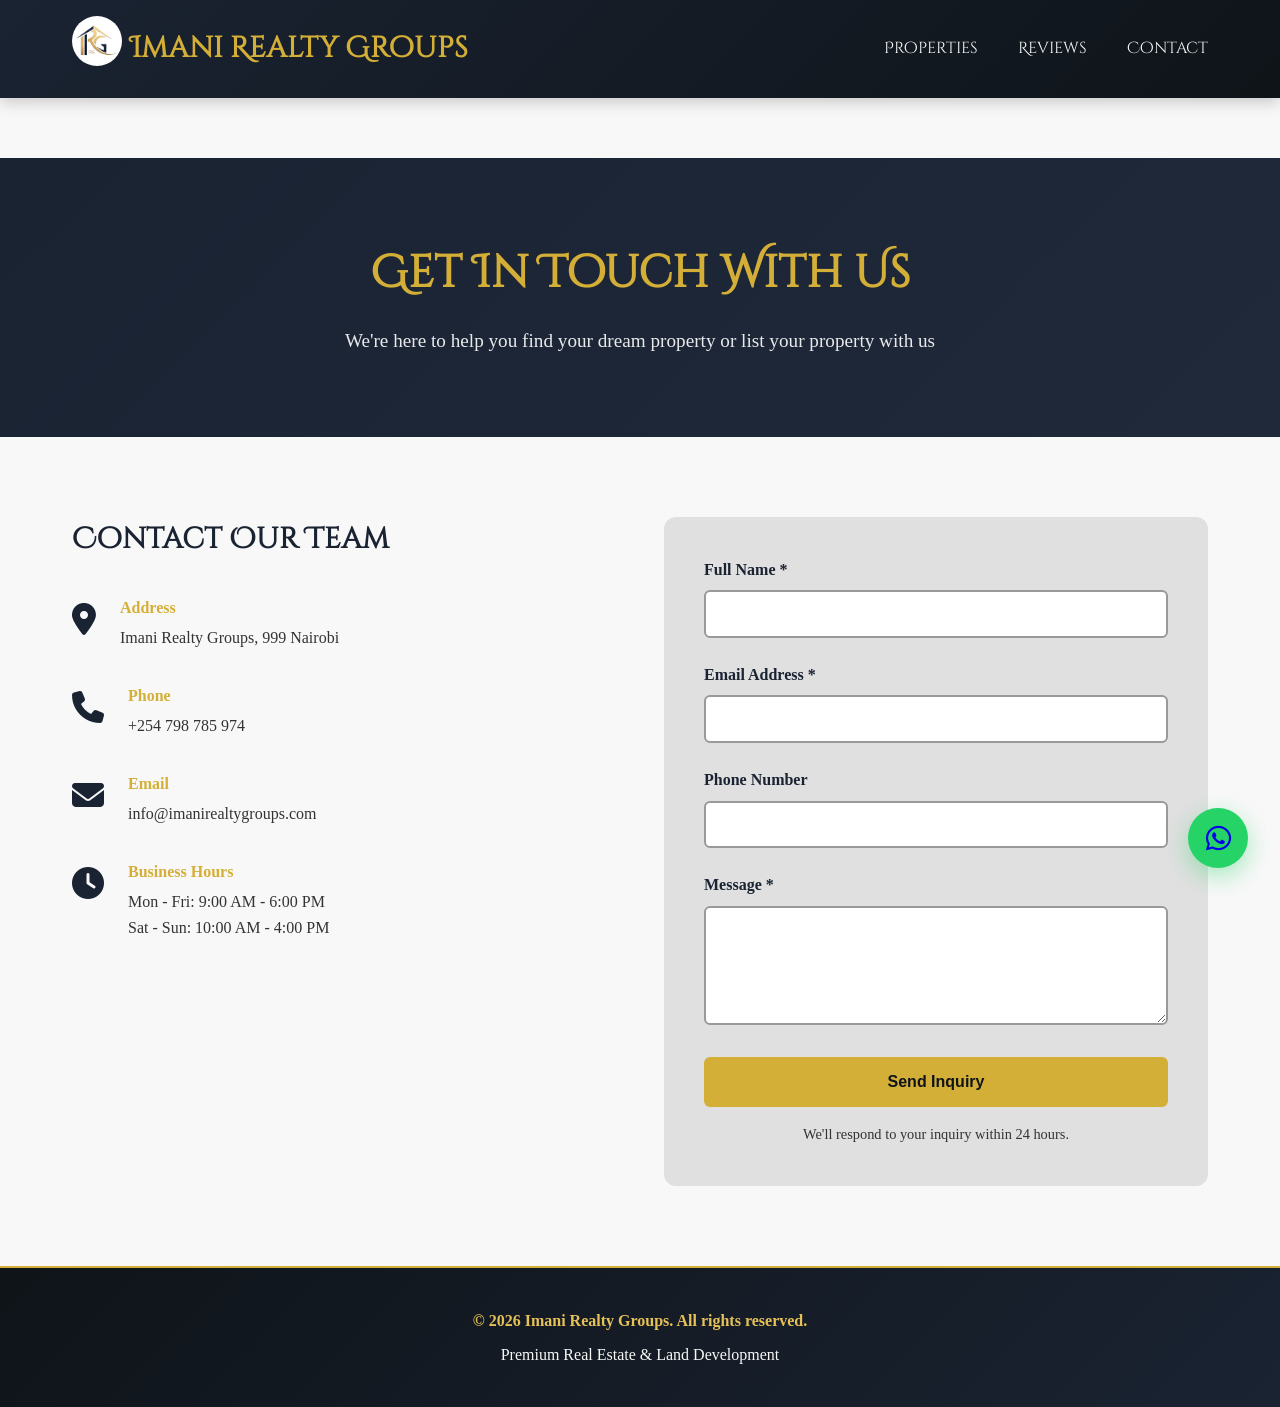
<file: contact.html>
<!DOCTYPE html>
<html lang="en">
<head>
    <meta charset="UTF-8">
    <meta name="viewport" content="width=device-width, initial-scale=1.0">
    <title>Contact Us - IRG</title>
    <link rel="stylesheet" href="styles.css">
    <link rel="stylesheet" href="contact-styles.css">
    <link rel="stylesheet" href="https://cdnjs.cloudflare.com/ajax/libs/font-awesome/6.5.2/css/all.min.css">
</head>
<body>
    <!-- Navigation -->
    <nav class="navbar">
        <div class="nav-container">
            <a href="index.html" class="nav-logo">
                <span class="logo-icon"><img src="Assets/IRG-icon.png" alt="" srcset=""></span>
                Imani Realty Groups
            </a>
            <div class="nav-menu">
                <a href="index.html#properties" class="nav-link">Properties</a>
                <a href="index.html#testimonials" class="nav-link">Reviews</a>
                <a href="contact.html" class="nav-link active">Contact</a>
            </div>
            <div class="hamburger">
                <span></span>
                <span></span>
                <span></span>
            </div>
        </div>
    </nav>

    <!-- Contact Hero -->
    <section class="contact-hero">
        <div class="contact-hero-content">
            <h1>Get In Touch With Us</h1>
            <p>We're here to help you find your dream property or list your property with us</p>
        </div>
    </section>

    <!-- Contact Section -->
    <section class="contact-section">
        <div class="contact-container">
            <div class="contact-info">
                <h3>Contact Our Team</h3>
                <div class="info-item">
                    <span class="info-icon">
                        <i class="fa-solid fa-map-marker-alt"></i>
                    </span>
                    <div>
                        <p class="info-label">Address</p>
                        <p class="info-value">Imani Realty Groups, 999 Nairobi</p>
                    </div>
                </div>
                <div class="info-item">
                    <span class="info-icon">
                        <i class="fas fa-phone"></i>
                    </span>
                    <div>
                        <p class="info-label">Phone</p>
                        <p class="info-value">+254 798 785 974</p>
                    </div>
                </div>
                <div class="info-item">
                    <span class="info-icon">
                        <i class="fas fa-envelope"></i>
                    </span>
                    <div>
                        <p class="info-label">Email</p>
                        <p class="info-value">info@imanirealtygroups.com</p>
                    </div>
                </div>
                <div class="info-item">
                    <span class="info-icon">
                        <i class="fas fa-clock"></i>
                    </span>
                    <div>
                        <p class="info-label">Business Hours</p>
                        <p class="info-value">Mon - Fri: 9:00 AM - 6:00 PM<br>Sat - Sun: 10:00 AM - 4:00 PM</p>
                    </div>
                </div>
            </div>

            <form class="contact-form" id="contactForm">
                <div class="form-group">
                    <label for="name">Full Name *</label>
                    <input type="text" id="name" name="name" required>
                </div>
                <div class="form-group">
                    <label for="email">Email Address *</label>
                    <input type="email" id="email" name="email" required>
                </div>
                <div class="form-group">
                    <label for="phone">Phone Number</label>
                    <input type="tel" id="phone" name="phone">
                </div>
                <div class="form-group full-width">
                    <label for="message">Message *</label>
                    <textarea id="message" name="message" rows="5" required></textarea>
                </div>
                <button type="submit" class="submit-button">Send Inquiry</button>
                <p class="form-note">We'll respond to your inquiry within 24 hours.</p>
            </form>
        </div>
    </section>

    <!-- Footer -->
    <footer class="footer">
        <p>&copy; 2026 Imani Realty Groups. All rights reserved.</p>
        <p>Premium Real Estate & Land Development</p>
    </footer>

    <!-- Floating WhatsApp Chat Bubble -->
    <a href="https://wa.me/1234567890?text=Hello%20I%20am%20interested%20in%20your%20properties" target="_blank" class="whatsapp-bubble" title="Chat with us on WhatsApp">
        <span class="whatsapp-icon">
            <i class="fab fa-whatsapp"></i>
        </span>
    </a>

    <!-- Web3Forms Configuration -->
    <script>
        window.WEB3FORMS_ACCESS_KEY = 'b8bfc36e-d104-4d18-920c-d97e9a615144';
    </script>

    <script src="contact-script.js"></script>
</body>
</html>
</file>
<file: styles.css>
@font-face {
    font-family: 'Cinzel Decorative';
    src: url('./Assets/fonts/Cinzel_Decorative/CinzelDecorative-Regular.ttf') format('truetype');
}
:root {
    --primary-navy: #1a2332;
    --dark-navy: #0f1419;
    --gold: #d4af37;
    --light-gold: #e5c158;
    --white: #f8f8f8;
    --gray-light: #e0e0e0;
    --gray-medium: #999999;
    --gray-dark: #333333;
    --accent-navy: #2a3a52;
    --transition-smooth: all 0.4s cubic-bezier(0.25, 0.46, 0.45, 0.94);
}



* {
    margin: 0;
    padding: 0;
    box-sizing: border-box;
}

html {
    scroll-behavior: smooth;
}

body {
    font-family: 'Georgia', serif;
    background-color: var(--white);
    color: var(--primary-navy);
    line-height: 1.6;
    overflow-x: hidden;
}

h1, h2, h3, h4 {
    font-family: 'Cinzel Decorative', serif;
}

/* ============================================
   ANIMATIONS & KEYFRAMES
   ============================================ */

@keyframes fadeIn {
    from {
        opacity: 0;
    }
    to {
        opacity: 1;
    }
}

@keyframes slideInUp {
    from {
        opacity: 0;
        transform: translateY(30px);
    }
    to {
        opacity: 1;
        transform: translateY(0);
    }
}

@keyframes slideInLeft {
    from {
        opacity: 0;
        transform: translateX(-30px);
    }
    to {
        opacity: 1;
        transform: translateX(0);
    }
}

@keyframes slideInRight {
    from {
        opacity: 0;
        transform: translateX(30px);
    }
    to {
        opacity: 1;
        transform: translateX(0);
    }
}

@keyframes zoomIn {
    from {
        opacity: 0;
        transform: scale(0.95);
    }
    to {
        opacity: 1;
        transform: scale(1);
    }
}

@keyframes parallaxShift {
    0% {
        background-position: 0 0;
    }
    100% {
        background-position: 0 -50px;
    }
}

@keyframes gradientShift {
    0%, 100% {
        opacity: 0.8;
    }
    50% {
        opacity: 1;
    }
}

@keyframes pulse {
    0%, 100% {
        opacity: 1;
    }
    50% {
        opacity: 0.8;
    }
}

@keyframes bounce {
    0%, 100% {
        transform: translateY(0);
    }
    50% {
        transform: translateY(-8px);
    }
}

.fade-in {
    animation: fadeIn 0.6s ease-out;
}

.slide-in-up {
    animation: slideInUp 0.7s ease-out;
}

.scroll-animate {
    opacity: 0;
    transform: translateY(30px);
    animation: slideInUp 0.8s ease-out forwards;
}

/* ============================================
   NAVIGATION
   ============================================ */

.navbar {
    background: linear-gradient(135deg, var(--primary-navy) 0%, var(--dark-navy) 100%);
    padding: 1rem 0;
    position: sticky;
    top: 0;
    z-index: 1000;
    box-shadow: 0 4px 15px rgba(0, 0, 0, 0.2);
}

.nav-container {
    max-width: 1200px;
    margin: 0 auto;
    padding: 0 2rem;
    display: flex;
    justify-content: space-between;
    align-items: center;
}

.nav-logo {
    font-size: 1.8rem;
    font-family: 'Cinzel Decorative', serif;
    font-weight: bold;
    color: var(--gold);
    display: flex;
    align-items: center;
    gap: 0.5rem;
    animation: slideInLeft 0.8s ease-out;
}

.logo-icon {
    font-size: 2rem;
}

.logo-icon img {
    width: 50px;
    height: 50px;
    border-radius: 50%;

}

.nav-menu {
    display: flex;
    list-style: none;
    gap: 2.5rem;
}

.nav-link {
    color: var(--white);
    text-decoration: none;
    font-size: 1rem;
    font-weight: 500;
    font-family: 'Cinzel Decorative', serif;
    position: relative;
    transition: color 0.3s ease;
}

.nav-link::after {
    content: '';
    position: absolute;
    bottom: -5px;
    left: 0;
    width: 0;
    height: 2px;
    background: var(--gold);
    transition: width 0.4s ease;
}

.nav-link:hover {
    color: var(--gold);
}

.nav-link:hover::after {
    width: 100%;
}

.hamburger {
    display: none;
    flex-direction: column;
    cursor: pointer;
}

.hamburger span {
    width: 25px;
    height: 3px;
    background: var(--gold);
    margin: 5px 0;
    transition: 0.3s;
    border-radius: 2px;
}

/* ============================================
   HERO SECTION
   ============================================ */

.hero {
    background: linear-gradient(135deg, var(--primary-navy) 0%, var(--accent-navy) 100%);
    color: var(--white);
    padding: 8rem 2rem;
    text-align: center;
    min-height: 500px;
    display: flex;
    align-items: center;
    justify-content: center;
    position: relative;
    overflow: hidden;
}

.hero-content img {
    top: 0;
}

.hero::before {
    content: '';
    position: absolute;
    top: 0;
    left: 0;
    right: 0;
    bottom: 0;
    background: url('data:image/svg+xml,<svg xmlns="http://www.w3.org/2000/svg" viewBox="0 0 1200 600"><defs><pattern id="grid" width="40" height="40" patternUnits="userSpaceOnUse"><path d="M 40 0 L 0 0 0 40" fill="none" stroke="rgba(212,175,55,0.1)" stroke-width="1"/></pattern></defs><rect width="1200" height="600" fill="%231a2332"/><rect width="1200" height="600" fill="url(%23grid)"/></svg>');
    animation: parallaxShift 20s linear infinite;
}

.hero-content {
    position: relative;
    z-index: 2;
    animation: fadeIn 1s ease-out;
}

.hero-title {
    font-size: 3.5rem;
    font-weight: bold;
    margin-bottom: 1rem;
    color: var(--gold);
    text-shadow: 2px 2px 8px rgba(0, 0, 0, 0.3);
    animation: slideInUp 0.8s ease-out;
}

.hero-subtitle {
    font-size: 1.5rem;
    color: var(--light-gold);
    margin-bottom: 2rem;
    animation: slideInUp 1s ease-out;
}

.cta-button {
    display: inline-block;
    background: var(--gold);
    color: var(--dark-navy);
    padding: 1rem 2.5rem;
    font-size: 1.1rem;
    font-weight: bold;
    border-radius: 50px;
    text-decoration: none;
    transition: var(--transition-smooth);
    box-shadow: 0 8px 20px rgba(212, 175, 55, 0.3);
    animation: zoomIn 1.2s ease-out;
}

.cta-button:hover {
    background: var(--light-gold);
    transform: translateY(-3px);
    box-shadow: 0 12px 30px rgba(212, 175, 55, 0.5);
}

/* ============================================
   PROPERTIES SECTION
   ============================================ */

.properties-section {
    max-width: 1200px;
    margin: 5rem auto;
    padding: 0 2rem;
}

.section-title {
    text-align: center;
    font-size: 2.5rem;
    color: var(--primary-navy);
    margin-bottom: 3rem;
    position: relative;
    animation: slideInUp 0.8s ease-out;
}

.section-title::after {
    content: '';
    display: block;
    width: 100px;
    height: 4px;
    background: var(--gold);
    margin: 1rem auto 0;
    border-radius: 2px;
    animation: slideInUp 0.8s ease-out 0.2s backwards;
}

.properties-container {
    display: grid;
    grid-template-columns: 1fr;
    gap: 4rem;
}

.property-card {
    background: var(--white);
    border-radius: 12px;
    overflow: hidden;
    box-shadow: 0 8px 30px rgba(0, 0, 0, 0.1);
    transition: var(--transition-smooth);
    animation: slideInUp 0.8s ease-out;
}

.property-card:hover {
    transform: translateY(-8px);
    box-shadow: 0 15px 40px rgba(212, 175, 55, 0.2);
}

.property-header {
    background: linear-gradient(135deg, var(--primary-navy) 0%, var(--accent-navy) 100%);
    color: var(--white);
    padding: 2rem;
    display: flex;
    justify-content: space-between;
    align-items: center;
    gap: 1rem;
}

.property-header h3 {
    font-size: 1.8rem;
    color: var(--gold);
}

.price {
    font-size: 1.8rem;
    font-weight: bold;
    color: var(--light-gold);
    background: rgba(212, 175, 55, 0.1);
    padding: 0.5rem 1rem;
    border-radius: 8px;
    white-space: nowrap;
}

/* ============================================
   IMAGE CAROUSEL
   ============================================ */

.image-carousel {
    position: relative;
    width: 100%;
    height: 400px;
    overflow: hidden;
    background: var(--gray-light);
    border-radius: 8px;
    margin: 2rem;
    margin-bottom: 0;
}

.carousel-track {
    display: flex;
    height: 100%;
    transition: transform 0.6s cubic-bezier(0.25, 0.46, 0.45, 0.94);
}

.carousel-image {
    width: 100%;
    height: 100%;
    object-fit: cover;
    flex-shrink: 0;
    animation: zoomIn 0.8s ease-out;
}

.carousel-btn {
    position: absolute;
    top: 50%;
    transform: translateY(-50%);
    background: rgba(212, 175, 55, 0.9);
    color: var(--dark-navy);
    border: none;
    width: 50px;
    height: 50px;
    border-radius: 50%;
    font-size: 1.5rem;
    cursor: pointer;
    transition: var(--transition-smooth);
    z-index: 10;
    display: flex;
    align-items: center;
    justify-content: center;
    font-weight: bold;
}

.carousel-btn:hover {
    background: var(--light-gold);
    transform: translateY(-50%) scale(1.1);
}

.carousel-btn.prev {
    left: 1rem;
}

.carousel-btn.next {
    right: 3rem;
}

.carousel-dots {
    position: absolute;
    bottom: 1rem;
    left: 50%;
    transform: translateX(-50%);
    display: flex;
    gap: 0.5rem;
    z-index: 10;
}

.dot {
    width: 12px;
    height: 12px;
    border-radius: 50%;
    background: rgba(255, 255, 255, 0.5);
    cursor: pointer;
    transition: var(--transition-smooth);
}

.dot.active {
    background: var(--gold);
    transform: scale(1.3);
}

.dot:hover {
    background: var(--light-gold);
}

/* ============================================
   LIGHTBOX GALLERY
   ============================================ */

.lightbox-gallery {
    padding: 0 2rem;
    margin: 1.5rem 0;
}

.lightbox-btn {
    background: var(--gold);
    color: var(--dark-navy);
    border: none;
    padding: 0.8rem 1.5rem;
    border-radius: 6px;
    cursor: pointer;
    font-weight: bold;
    transition: var(--transition-smooth);
    font-size: 0.95rem;
}

.lightbox-btn:hover {
    background: var(--light-gold);
    transform: scale(1.05);
    box-shadow: 0 4px 12px rgba(212, 175, 55, 0.3);
}

.lightbox {
    position: fixed;
    top: 0;
    left: 0;
    max-height: fit-content;
    width: 100%;
    background: rgba(0, 0, 0, 0.95);
    z-index: 2000;
    display: flex;
    align-items: flex-start;
    justify-content: center;
    animation: fadeIn 0.3s ease-out;
    overflow-y: auto;
    padding: 2rem 1rem;
}

.lightbox-close {
    position: fixed;
    top: 2rem;
    right: 2rem;
    color: var(--gold);
    font-size: 2.5rem;
    cursor: pointer;
    transition: var(--transition-smooth);
    z-index: 2001;
}

.lightbox-close:hover {
    color: var(--light-gold);
    transform: rotate(90deg);
}

.lightbox-content {
    display: flex;
    flex-wrap: wrap;
    gap: 1.5rem;
    padding: 3rem 2rem;
    max-width: 1100px;
    width: 100%;
    justify-content: center;
    align-content: flex-start;
    margin-top: 2rem;
}

.lightbox-content img {
    width: 280px;
    height: 280px;
    object-fit: cover;
    border-radius: 8px;
    cursor: pointer;
    transition: var(--transition-smooth);
    animation: zoomIn 0.5s ease-out;
    flex-shrink: 0;
}

.lightbox-content img:hover {
    transform: scale(1.05);
    box-shadow: 0 8px 20px rgba(212, 175, 55, 0.4);
}

/* ============================================
   PROPERTY SPECIFICATIONS
   ============================================ */

.specs-table {
    padding: 2rem;
    background: var(--gray-light);
    border-radius: 8px;
    margin: 0 2rem;
}

.specs-table h4 {
    color: var(--primary-navy);
    margin-bottom: 1rem;
    font-size: 1.2rem;
}

table {
    width: 100%;
    border-collapse: collapse;
}

table tr {
    border-bottom: 1px solid var(--gray-medium);
    transition: var(--transition-smooth);
}

table tr:hover {
    background: rgba(212, 175, 55, 0.1);
}

table tr:last-child {
    border-bottom: none;
}

.spec-label {
    font-weight: bold;
    color: var(--primary-navy);
    padding: 0.8rem;
    width: 40%;
}

.spec-value {
    color: var(--accent-navy);
    padding: 0.8rem;
}

/* ============================================
   PROPERTY DESCRIPTION
   ============================================ */

.property-description {
    padding: 2rem;
    font-size: 1.05rem;
    color: var(--gray-dark);
    line-height: 1.8;
    background: rgba(212, 175, 55, 0.05);
    margin: 0 2rem;
    border-radius: 8px;
    border-left: 4px solid var(--gold);
}

/* ============================================
   VIRTUAL TOUR SECTION
   ============================================ */

.virtual-tour {
    padding: 2rem;
    border-top: 2px solid var(--gray-light);
    margin: 0 2rem;
}

.virtual-tour h4 {
    color: var(--primary-navy);
    margin-bottom: 1rem;
}

.tour-placeholder {
    background: linear-gradient(135deg, rgba(212, 175, 55, 0.1) 0%, rgba(26, 35, 50, 0.05) 100%);
    border: 2px dashed var(--gold);
    border-radius: 8px;
    padding: 3rem;
    text-align: center;
    cursor: pointer;
    transition: var(--transition-smooth);
    display: flex;
    flex-direction: column;
    align-items: center;
    gap: 1rem;
}

.tour-placeholder:hover {
    background: linear-gradient(135deg, rgba(212, 175, 55, 0.2) 0%, rgba(26, 35, 50, 0.1) 100%);
    transform: scale(1.02);
    border-color: var(--light-gold);
}

.tour-icon {
    width: 60px;
    height: 60px;
    color: var(--gold);
    stroke-width: 1.5;
}

.tour-placeholder p {
    color: var(--primary-navy);
    font-weight: 500;
}

/* ============================================
   SELLER INFORMATION
   ============================================ */

.seller-info {
    background: linear-gradient(135deg, var(--primary-navy) 0%, var(--accent-navy) 100%);
    color: var(--white);
    padding: 2rem;
    margin: 0 2rem;
    border-radius: 8px;
}

.seller-info h4 {
    color: var(--gold);
    margin-bottom: 1.5rem;
    font-size: 1.2rem;
}

.contact-details p {
    padding: 0.5rem 0;
    line-height: 1.8;
    display: flex;
    align-items: center;
    gap: 0.5rem;
}

.contact-details strong {
    color: var(--light-gold);
}

/* ============================================
   LOCATION & MAP
   ============================================ */

.location-section {
    padding: 2rem;
    border-bottom: 2px solid var(--gray-light);
    margin: 0 2rem 2rem;
}

.location-section h4 {
    color: var(--primary-navy);
    margin-bottom: 1rem;
}

.map-container {
    margin-bottom: 1.5rem;
    border-radius: 8px;
    overflow: hidden;
    box-shadow: 0 4px 12px rgba(0, 0, 0, 0.1);
}

.location-text {
    color: var(--gray-dark);
    font-style: italic;
    text-align: center;
    margin-top: 1rem;
}

/* ============================================
   TESTIMONIALS SECTION
   ============================================ */

.testimonials-section {
    background: linear-gradient(135deg, var(--primary-navy) 0%, var(--accent-navy) 100%);
    color: var(--white);
    padding: 5rem 2rem;
    margin-top: 5rem;
}

.testimonials-section .section-title {
    color: var(--gold);
}

.testimonials-section .section-title::after {
    background: var(--light-gold);
}

.testimonials-carousel {
    max-width: 800px;
    margin: 3rem auto;
    position: relative;
}

.testimonial-slide {
    display: none;
    animation: fadeIn 0.6s ease-out;
}

.testimonial-slide.active {
    display: block;
}

.testimonial-content {
    background: rgba(255, 255, 255, 0.1);
    padding: 2.5rem;
    border-radius: 12px;
    border-left: 4px solid var(--gold);
    backdrop-filter: blur(10px);
}

.testimonial-text {
    font-size: 1.2rem;
    color: var(--white);
    margin-bottom: 1.5rem;
    line-height: 1.8;
    font-style: italic;
}

.testimonial-author {
    display: flex;
    align-items: center;
    gap: 1rem;
}

.author-initials {
    width: 50px;
    height: 50px;
    background: var(--gold);
    color: var(--dark-navy);
    border-radius: 50%;
    display: flex;
    align-items: center;
    justify-content: center;
    font-weight: bold;
    font-size: 1.2rem;
}

.author-name {
    color: var(--light-gold);
    font-weight: bold;
    margin-bottom: 0.2rem;
}

.author-title {
    color: rgba(255, 255, 255, 0.8);
    font-size: 0.9rem;
}

.testimonials-controls {
    display: flex;
    justify-content: center;
    gap: 1rem;
    margin-top: 2rem;
}

.testimonial-dot {
    width: 12px;
    height: 12px;
    border-radius: 50%;
    background: rgba(212, 175, 55, 0.5);
    border: none;
    cursor: pointer;
    transition: var(--transition-smooth);
}

.testimonial-dot.active {
    background: var(--gold);
    transform: scale(1.3);
    box-shadow: 0 0 10px var(--gold);
}

.testimonial-dot:hover {
    background: var(--light-gold);
}

/* ============================================
   CTA OFFER SECTION
   ============================================ */

.cta-offer-section {
    background: linear-gradient(135deg, var(--navy) 0%, rgba(20, 30, 48, 0.95) 100%);
    padding: 6rem 2rem;
    margin: 4rem 0;
    position: relative;
    overflow: hidden;
    animation: fadeIn 0.8s ease-out;
}

.cta-offer-section::before {
    content: '';
    position: absolute;
    top: -50%;
    right: -50%;
    width: 100%;
    height: 100%;
    background: radial-gradient(circle, rgba(218, 165, 32, 0.1) 0%, transparent 70%);
    pointer-events: none;
}

.cta-offer-content {
    max-width: 900px;
    margin: 0 auto;
    position: relative;
    z-index: 1;
    text-align: center;
    color: white;
}

.cta-offer-content h2 {
    font-size: 2.5rem;
    margin-bottom: 1rem;
    color: var(--dark-navy);
    animation: slideInDown 0.8s ease-out;
    text-shadow: 2px 2px 4px rgba(0, 0, 0, 0.3);
}

.cta-offer-content p {
    font-size: 1.1rem;
    margin-bottom: 2rem;
    color: var(--dark-navy);
    animation: slideInUp 0.8s ease-out 0.1s backwards;
    line-height: 1.6;
}

.cta-highlights {
    display: grid;
    grid-template-columns: repeat(auto-fit, minmax(200px, 1fr));
    gap: 1.5rem;
    margin-bottom: 2.5rem;
    animation: slideInUp 0.8s ease-out 0.2s backwards;
}

.cta-highlight {
    display: flex;
    align-items: center;
    gap: 0.8rem;
    padding: 1rem;
    background: rgba(218, 165, 32, 0.1);
    border-left: 3px solid var(--gold);
    border-radius: 4px;
    transition: var(--transition-smooth);
}

.cta-highlight p {
    color: var(--dark-navy);
}

.cta-highlight:hover {
    background: rgba(218, 165, 32, 0.2);
    transform: translateX(5px);
}

.highlight-icon {
    font-size: 1.5rem;
    color: var(--gold);
    font-weight: bold;
    min-width: 30px;
}

.cta-buttons {
    display: flex;
    gap: 1.5rem;
    justify-content: center;
    flex-wrap: wrap;
    animation: slideInUp 0.8s ease-out 0.3s backwards;
}

.cta-primary-button,
.cta-secondary-button {
    padding: 1rem 2.5rem;
    font-size: 1rem;
    font-weight: 600;
    border: none;
    border-radius: 50px;
    cursor: pointer;
    transition: var(--transition-smooth);
    text-decoration: none;
    display: inline-block;
}

.cta-primary-button {
    background: var(--gold);
    color: var(--navy);
}

.cta-primary-button:hover {
    background: #f0c850;
    transform: translateY(-2px);
    box-shadow: 0 10px 25px rgba(218, 165, 32, 0.3);
}

.cta-secondary-button {
    background: transparent;
    color: var(--gold);
    border: 2px solid var(--gold);
}

.cta-secondary-button:hover {
    background: var(--gold);
    color: var(--navy);
    transform: translateY(-2px);
}

/* ============================================
   BUYER VS SELLER SECTION
   ============================================ */

.buyer-seller-section {
    padding: 5rem 2rem;
    background: var(--white);
    animation: fadeIn 0.8s ease-out;
}

.buyer-seller-section .section-title {
    margin-bottom: 0.5rem;
    color: var(--primary-navy);
}

.section-subtitle {
    text-align: center;
    font-size: 1.1rem;
    color: var(--gray-medium);
    margin-bottom: 3rem;
    animation: slideInUp 0.8s ease-out 0.1s backwards;
}

.buyer-seller-container {
    display: grid;
    grid-template-columns: repeat(auto-fit, minmax(350px, 1fr));
    gap: 2rem;
    max-width: 1000px;
    margin: 0 auto;
}

.buyer-seller-card {
    background: white;
    border: 2px solid var(--gray-light);
    border-radius: 12px;
    padding: 2.5rem;
    text-align: center;
    transition: var(--transition-smooth);
    animation: slideInUp 0.8s ease-out 0.2s backwards;
}

.buyer-seller-card:hover {
    border-color: var(--gold);
    box-shadow: 0 15px 40px rgba(0, 0, 0, 0.1);
    transform: translateY(-5px);
}

.buyer-card {
    border-top: 4px solid var(--dark-navy);
}

.seller-card {
    border-top: 4px solid var(--gold);
}

.card-icon {
    font-size: 3rem;
    margin-bottom: 1rem;
    animation: zoomIn 0.8s ease-out 0.3s backwards;
}

.buyer-seller-card h3 {
    font-size: 1.5rem;
    color: var(--primary-navy);
    margin-bottom: 1rem;
}

.buyer-seller-card p {
    color: var(--gray-medium);
    margin-bottom: 2rem;
    line-height: 1.6;
}

.buyer-seller-btn {
    padding: 0.8rem 2rem;
    font-size: 1rem;
    font-weight: 600;
    border: none;
    border-radius: 50px;
    cursor: pointer;
    transition: var(--transition-smooth);
    text-transform: uppercase;
    letter-spacing: 0.5px;
}

.buyer-btn {
    background: var(--dark-navy);
    color: var(--gold);
}

.buyer-btn:hover {
    background: var(--accent-navy);
    transform: scale(1.05);
}

.seller-btn {
    background: var(--gold);
    color: var(--primary-navy);
}

.seller-btn:hover {
    background: #f0c850;
    transform: scale(1.05);
}

.view-all-container {
    text-align: center;
    margin-top: 4rem;
    animation: slideInUp 0.8s ease-out 0.3s backwards;
}

.view-all-button {
    display: inline-block;
    padding: 1.2rem 3rem;
    background: linear-gradient(135deg, var(--primary-navy) 0%, var(--accent-navy) 100%);
    color: var(--gold);
    text-decoration: none;
    border-radius: 50px;
    font-size: 1.1rem;
    font-weight: 600;
    transition: var(--transition-smooth);
    border: 2px solid var(--gold);
    text-transform: uppercase;
    letter-spacing: 0.5px;
}

.view-all-button:hover {
    background: var(--gold);
    color: var(--primary-navy);
    transform: translateY(-3px);
    box-shadow: 0 10px 30px rgba(212, 175, 55, 0.3);
}

/* ============================================
   FORM MODAL STYLES
   ============================================ */

.form-modal {
    display: none;
    position: fixed;
    z-index: 2000;
    left: 0;
    top: 0;
    width: 100%;
    height: 100%;
    background: rgba(0, 0, 0, 0.7);
    animation: fadeIn 0.3s ease-out;
    overflow-y: auto;
    padding: 2rem 0;
}

.form-modal-content {
    background: white;
    margin: 2rem auto;
    padding: 2.5rem;
    border-radius: 12px;
    max-width: 500px;
    width: 90%;
    box-shadow: 0 10px 40px rgba(0, 0, 0, 0.3);
    animation: slideInUp 0.4s ease-out;
}

.form-close {
    color: var(--gray-medium);
    float: right;
    font-size: 2rem;
    font-weight: bold;
    cursor: pointer;
    transition: var(--transition-smooth);
}

.form-close:hover {
    color: var(--primary-navy);
}

.form-modal-content h3 {
    color: var(--primary-navy);
    margin-bottom: 1.5rem;
    font-size: 1.5rem;
    clear: both;
}

.form-modal-content .form-group {
    margin-bottom: 1.5rem;
    text-align: left;
}

.form-modal-content .form-group label {
    display: block;
    margin-bottom: 0.5rem;
    color: var(--primary-navy);
    font-weight: 600;
    font-size: 0.95rem;
}

.form-modal-content input,
.form-modal-content select,
.form-modal-content textarea {
    width: 100%;
    padding: 0.8rem;
    border: 1px solid var(--gray-light);
    border-radius: 6px;
    font-size: 0.95rem;
    font-family: inherit;
    transition: var(--transition-smooth);
}

.form-modal-content input:focus,
.form-modal-content select:focus,
.form-modal-content textarea:focus {
    outline: none;
    border-color: var(--gold);
    box-shadow: 0 0 8px rgba(212, 175, 55, 0.2);
}

.form-modal-content textarea {
    resize: vertical;
}

.form-submit-btn {
    width: 100%;
    padding: 1rem;
    background: var(--primary-navy);
    color: white;
    border: none;
    border-radius: 6px;
    font-size: 1rem;
    font-weight: 600;
    cursor: pointer;
    transition: var(--transition-smooth);
    text-transform: uppercase;
    letter-spacing: 0.5px;
}

.form-submit-btn:hover {
    background: var(--gold);
    color: var(--primary-navy);
    transform: translateY(-2px);
}

.form-submit-btn:active {
    transform: translateY(0);
}

/* ============================================
   WHATSAPP FLOATING BUBBLE
   ============================================ */

.whatsapp-bubble {
    position: fixed;
    bottom: 2rem;
    right: 2rem;
    width: 60px;
    height: 60px;
    background: #25D366;
    border-radius: 50%;
    display: flex;
    align-items: center;
    justify-content: center;
    font-size: 1.8rem;
    text-decoration: none;
    box-shadow: 0 8px 24px rgba(37, 211, 102, 0.4);
    transition: var(--transition-smooth);
    z-index: 999;
    animation: slideInRight 0.6s ease-out 0.5s backwards;
}

.whatsapp-bubble:hover {
    background: #20ba5a;
    transform: scale(1.1) translateY(-5px);
    box-shadow: 0 12px 32px rgba(37, 211, 102, 0.6);
}

.whatsapp-bubble:active {
    transform: scale(0.95);
}

.whatsapp-icon {
    display: flex;
    align-items: center;
    justify-content: center;
    width: 100%;
    height: 100%;
}


/* ============================================
   CONTACT SECTION
   ============================================ */

.contact-section {
    max-width: 1200px;
    margin: 5rem auto;
    padding: 0 2rem;
}

.contact-container {
    display: grid;
    grid-template-columns: 1fr 1fr;
    gap: 3rem;
    margin-top: 3rem;
}

.contact-info h3 {
    font-size: 1.8rem;
    color: var(--primary-navy);
    margin-bottom: 2rem;
    animation: slideInLeft 0.8s ease-out;
}

.info-item {
    display: flex;
    gap: 1.5rem;
    margin-bottom: 2rem;
    animation: slideInLeft 0.8s ease-out;
}

.info-icon {
    font-size: 2rem;
    flex-shrink: 0;
}

.info-label {
    font-weight: bold;
    color: var(--gold);
    margin-bottom: 0.3rem;
}

.info-value {
    color: var(--gray-dark);
    line-height: 1.6;
}

/* ============================================
   CONTACT FORM
   ============================================ */

.contact-form {
    background: var(--gray-light);
    padding: 2.5rem;
    border-radius: 12px;
    animation: slideInRight 0.8s ease-out;
}

.form-group {
    margin-bottom: 1.5rem;
}

.form-group.full-width {
    grid-column: 1 / -1;
}

.form-group label {
    display: block;
    font-weight: bold;
    color: var(--primary-navy);
    margin-bottom: 0.5rem;
}

.form-group input,
.form-group select,
.form-group textarea {
    width: 100%;
    padding: 0.8rem;
    border: 2px solid var(--gray-medium);
    border-radius: 6px;
    font-family: 'Georgia', serif;
    font-size: 1rem;
    transition: var(--transition-smooth);
}

.form-group input:focus,
.form-group select:focus,
.form-group textarea:focus {
    outline: none;
    border-color: var(--gold);
    box-shadow: 0 0 10px rgba(212, 175, 55, 0.3);
    background: var(--white);
}

.form-group textarea {
    resize: vertical;
}

.submit-button {
    background: var(--gold);
    color: var(--dark-navy);
    border: none;
    padding: 1rem 2rem;
    border-radius: 6px;
    font-weight: bold;
    font-size: 1rem;
    cursor: pointer;
    transition: var(--transition-smooth);
    width: 100%;
    margin-bottom: 1rem;
}

.submit-button:hover {
    background: var(--light-gold);
    transform: translateY(-2px);
    box-shadow: 0 8px 20px rgba(212, 175, 55, 0.3);
}

.submit-button:active {
    transform: translateY(0);
}

.form-note {
    font-size: 0.9rem;
    color: var(--gray-dark);
    text-align: center;
}

/* ============================================
   FOOTER
   ============================================ */

.footer {
    background: linear-gradient(135deg, var(--dark-navy) 0%, var(--primary-navy) 100%);
    color: var(--white);
    text-align: center;
    padding: 2rem;
    margin-top: 5rem;
    border-top: 2px solid var(--gold);
}

.footer p {
    margin: 0.5rem 0;
}

.footer p:first-child {
    color: var(--light-gold);
    font-weight: bold;
}

/* ============================================
   SCROLL ANIMATIONS
   ============================================ */

.scroll-animate {
    opacity: 0;
    transform: translateY(30px);
}

.scroll-animate.visible {
    animation: slideInUp 0.8s ease-out forwards;
}

/* ============================================
   RESPONSIVE DESIGN
   ============================================ */

/* Tablet (481px - 768px) */
@media (max-width: 768px) {
    .nav-menu {
        gap: 1.5rem;
    }

    .nav-link {
        font-size: 0.9rem;
    }

    .hero-title {
        font-size: 2.5rem;
    }

    .hero-subtitle {
        font-size: 1.2rem;
    }

    .section-title {
        font-size: 2rem;
    }

    .image-carousel {
        height: 300px;
    }

    .carousel-btn {
        width: 40px;
        height: 40px;
        font-size: 1.2rem;
    }

    .property-header {
        flex-direction: column;
        text-align: center;
    }

    .price {
        width: 100%;
    }

    .contact-container {
        grid-template-columns: 1fr;
        gap: 2rem;
    }

    .property-header h3 {
        font-size: 1.5rem;
    }

    .contact-form {
        padding: 2rem;
    }
}

/* Mobile (320px - 480px) */
@media (max-width: 480px) {
    .hamburger {
        display: flex;
    }

    .nav-menu {
        position: fixed;
        left: -100%;
        top: 60px;
        flex-direction: column;
        background: linear-gradient(135deg, var(--primary-navy) 0%, var(--dark-navy) 100%);
        width: 100%;
        text-align: center;
        transition: 0.3s;
        padding: 2rem 0;
        gap: 1rem;
        box-shadow: 0 8px 16px rgba(0, 0, 0, 0.2);
    }

    .logo-icon img {
    width: 40px;
    height: 40px;
    border-radius: 50%;

}

    .nav-menu.active {
        left: 0;
    }

    .hamburger.active span:nth-child(1) {
        transform: rotate(-45deg) translate(-5px, 6px);
    }

    .hamburger.active span:nth-child(2) {
        opacity: 0;
    }

    .hamburger.active span:nth-child(3) {
        transform: rotate(45deg) translate(-5px, -6px);
    }

    .hero {
        padding: 4rem 1rem;
        min-height: 400px;
    }

    .hero-content img{
    width: 100%;
    height: auto;
    }

    .hero-title {
        font-size: 1.8rem;
    }

    .hero-subtitle {
        font-size: 1rem;
    }

    .cta-button {
        padding: 0.8rem 1.5rem;
        font-size: 0.95rem;
    }

    .section-title {
        font-size: 1.5rem;
    }

    .image-carousel {
        height: 250px;
        margin: 1.5rem;
    }

    .carousel-btn {
        width: 35px;
        height: 35px;
        font-size: 1rem;
    }

    .carousel-btn.prev {
        left: 0.5rem;
    }

    .carousel-btn.next {
        right: 2rem;
    }

    .property-card {
        margin: 0;
    }

    .property-header {
        padding: 1.5rem;
    }

    .property-header h3 {
        font-size: 1.2rem;
    }

    .price {
        font-size: 1.3rem;
    }

    .specs-table,
    .property-description,
    .seller-info,
    .location-section,
    .lightbox-gallery,
    .virtual-tour {
        padding: 1.5rem;
        margin: 0 0 1rem 0;
    }

    table {
        font-size: 0.9rem;
    }

    .spec-label,
    .spec-value {
        padding: 0.5rem;
    }

    .lightbox {
        padding: 4rem 0.5rem 2rem 0.5rem;
        align-items: center;
    }

    .lightbox-content {
        padding: 1rem 0.5rem;
        gap: 0.8rem;
        flex-direction: column;
        max-height: 80vh;
        overflow-y: scroll;
        max-width: 100%;
    }

    .lightbox-content img {
        width: 100%;
        max-width: 280px;
        height: auto;
        aspect-ratio: 1 / 1;
        object-fit: cover;
    }

    .lightbox-btn {
        padding: 0.7rem 1.2rem;
        font-size: 0.9rem;
    }

    .contact-info {
        padding: 0;
    }

    .contact-form {
        padding: 1.5rem;
    }

    .testimonial-content {
        padding: 1.5rem;
    }

    .testimonial-text {
        font-size: 1rem;
    }

    .lightbox-close {
        top: 1rem;
        right: 1rem;
        font-size: 2rem;
    }

    .info-item {
        gap: 1rem;
    }

    .info-icon {
        font-size: 1.5rem;
    }

    .form-group input,
    .form-group select,
    .form-group textarea {
        padding: 0.7rem;
        font-size: 1rem;
    }

    .submit-button {
        padding: 0.8rem 1.5rem;
    }

    /* Mobile Buyer/Seller Section */
    .buyer-seller-section {
        padding: 3rem 1.5rem;
    }

    .buyer-seller-container {
        grid-template-columns: 1fr;
        gap: 1.5rem;
    }

    .buyer-seller-card {
        padding: 2rem;
    }

    .card-icon {
        font-size: 2.5rem;
    }

    .buyer-seller-card h3 {
        font-size: 1.3rem;
    }

    .buyer-seller-btn {
        padding: 0.7rem 1.5rem;
        font-size: 0.9rem;
    }

    /* Mobile Form Modal */
    .form-modal-content {
        margin: 1rem;
        padding: 1.5rem;
        max-width: 100%;
    }

    .form-modal-content h3 {
        font-size: 1.3rem;
        margin-bottom: 1rem;
    }

    .form-submit-btn {
        padding: 0.8rem;
        font-size: 0.9rem;
    }

    /* Mobile CTA Section */
    .cta-offer-section {
        padding: 3rem 1.5rem;
        margin: 2rem 0;
    }

    .cta-offer-content h2 {
        font-size: 1.8rem;
    }

    .cta-offer-content p {
        font-size: 0.95rem;
    }

    .cta-highlights {
        grid-template-columns: 1fr;
        gap: 1rem;
    }

    .cta-highlight {
        padding: 0.8rem;
    }

    .cta-buttons {
        flex-direction: column;
        gap: 1rem;
    }

    .cta-primary-button,
    .cta-secondary-button {
        width: 100%;
        padding: 1rem;
    }

    /* Mobile WhatsApp Bubble */
    .whatsapp-bubble {
        bottom: 1.5rem;
        right: 1.5rem;
        width: 55px;
        height: 55px;
        font-size: 1.5rem;
    }
}

/* Extra small devices (320px and below) */
@media (max-width: 320px) {
    .hero-title {
        font-size: 1.5rem;
    }

    .section-title {
        font-size: 1.3rem;
    }

    .property-header h3 {
        font-size: 1rem;
    }

    .carousel-btn {
        width: 30px;
        height: 30px;
        font-size: 0.8rem;
    }
}
</file>
<file: contact-styles.css>
/* ============================================
   CONTACT PAGE STYLES
   ============================================ */

/* Contact Hero Section */
.contact-hero {
    background: linear-gradient(135deg, var(--primary-navy) 0%, rgba(20, 30, 48, 0.95) 100%);
    padding: 5rem 2rem;
    text-align: center;
    color: white;
    animation: fadeIn 0.8s ease-out;
    margin-top: 60px;
}

.nav-logo {
    font-size: 1.8rem;
    font-family: 'Cinzel Decorative', serif;
    font-weight: bold;
    color: var(--gold);
    display: flex;
    align-items: center;
    gap: 0.5rem;
    text-decoration: none;
    animation: slideInLeft 0.8s ease-out;
}

.contact-hero-content h1 {
    font-size: 2.8rem;
    margin-bottom: 1rem;
    color: var(--gold);
    animation: slideInDown 0.8s ease-out;
}

.contact-hero-content p {
    font-size: 1.2rem;
    color: rgba(255, 255, 255, 0.9);
    animation: slideInUp 0.8s ease-out 0.1s backwards;
}

/* Contact Section */
.contact-section {
    max-width: 1200px;
    margin: 5rem auto;
    padding: 0 2rem;
}

.contact-container {
    display: grid;
    grid-template-columns: 1fr 1fr;
    gap: 3rem;
    margin-top: 3rem;
}

.contact-info h3 {
    font-size: 1.8rem;
    color: var(--primary-navy);
    margin-bottom: 2rem;
    animation: slideInLeft 0.8s ease-out;
}

.info-item {
    display: flex;
    gap: 1.5rem;
    margin-bottom: 2rem;
    animation: slideInLeft 0.8s ease-out;
}

.info-icon {
    font-size: 2rem;
    flex-shrink: 0;
}

.info-label {
    font-weight: bold;
    color: var(--gold);
    margin-bottom: 0.3rem;
}

.info-value {
    color: var(--gray-dark);
    line-height: 1.6;
}

/* Contact Form */
.contact-form {
    background: var(--gray-light);
    padding: 2.5rem;
    border-radius: 12px;
    animation: slideInRight 0.8s ease-out;
}

.form-group {
    margin-bottom: 1.5rem;
}

.form-group.full-width {
    grid-column: 1 / -1;
}

.form-group label {
    display: block;
    font-weight: bold;
    color: var(--primary-navy);
    margin-bottom: 0.5rem;
}

.form-group input,
.form-group select,
.form-group textarea {
    width: 100%;
    padding: 0.8rem;
    border: 2px solid var(--gray-medium);
    border-radius: 6px;
    font-family: inherit;
    font-size: 1rem;
    transition: var(--transition-smooth);
}

.form-group input:focus,
.form-group select:focus,
.form-group textarea:focus {
    outline: none;
    border-color: var(--gold);
    box-shadow: 0 0 10px rgba(212, 175, 55, 0.3);
    background: var(--white);
}

.form-group textarea {
    resize: vertical;
}

.submit-button {
    background: var(--gold);
    color: var(--dark-navy);
    border: none;
    padding: 1rem 2rem;
    border-radius: 6px;
    font-weight: bold;
    font-size: 1rem;
    cursor: pointer;
    transition: var(--transition-smooth);
    width: 100%;
    margin-bottom: 1rem;
}

.submit-button:hover {
    background: #f0c850;
    transform: translateY(-2px);
    box-shadow: 0 8px 20px rgba(212, 175, 55, 0.3);
}

.submit-button:active {
    transform: translateY(0);
}

.form-note {
    font-size: 0.9rem;
    color: var(--gray-dark);
    text-align: center;
}

/* ============================================
   RESPONSIVE DESIGN FOR CONTACT PAGE
   ============================================ */

/* Mobile (320px - 480px) */
@media (max-width: 480px) {
    .contact-hero-content h1 {
        font-size: 1.8rem;
    }

    .contact-hero-content p {
        font-size: 1rem;
    }

    .contact-container {
        grid-template-columns: 1fr;
        gap: 2rem;
    }

    .contact-form {
        padding: 1.5rem;
    }

    .contact-info h3 {
        font-size: 1.5rem;
    }

    .submit-button {
        padding: 0.8rem 1.5rem;
        font-size: 0.95rem;
    }
}

/* Tablet (481px - 768px) */
@media (max-width: 768px) {
    .contact-hero {
        padding: 3rem 1.5rem;
    }

    .contact-hero-content h1 {
        font-size: 2.2rem;
    }

    .contact-section {
        margin: 3rem auto;
        padding: 0 1.5rem;
    }

    .contact-container {
        grid-template-columns: 1fr;
        gap: 2rem;
    }

    .info-item {
        margin-bottom: 1.5rem;
    }
}
</file>
